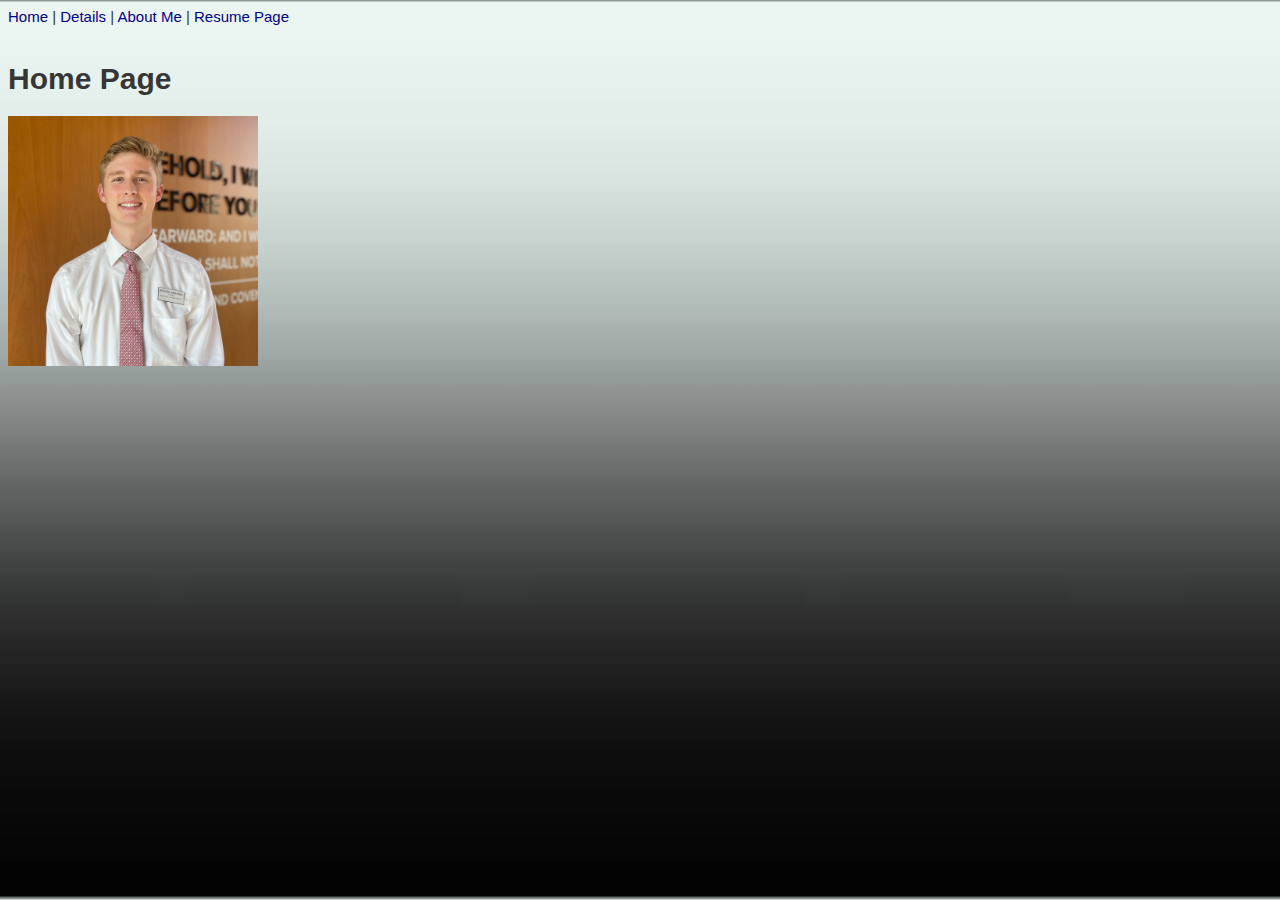
<file: IS201 WebDev/Index.html>
<!DOCTYPE html>
<html lang="en">
<head>
    <meta charset="UTF-8">
    <meta http-equiv="X-UA-Compatible" content="IE=edge">
    <meta name="viewport" content="width=device-width, initial-scale=1.0">
    <title>Tanner Andersen's Home Page</title>
    <link rel="stylesheet" href="style/styles.css"> 
    <!-- above is the link that connects us to the css code in the styles.css so we can use the same styles -->
</head>
<!-- links to other pages at top -->
<body class="homepg" width="800">
    <a href="#">Home</a> | 
    <a href="html/resume.html">Details</a> | 
    <a href="html/aboutme.html">About Me</a> |
    <a href="../index.html">Resume Page</a> <br><br>
<!-- title of page -->
    <h1>Home Page</h1>
<!-- profile image with sizing -->
    <img src="images/Andersen.jpg" width="250" alt="Tanner's MTC ID Pic">

</body>
</html>
</file>
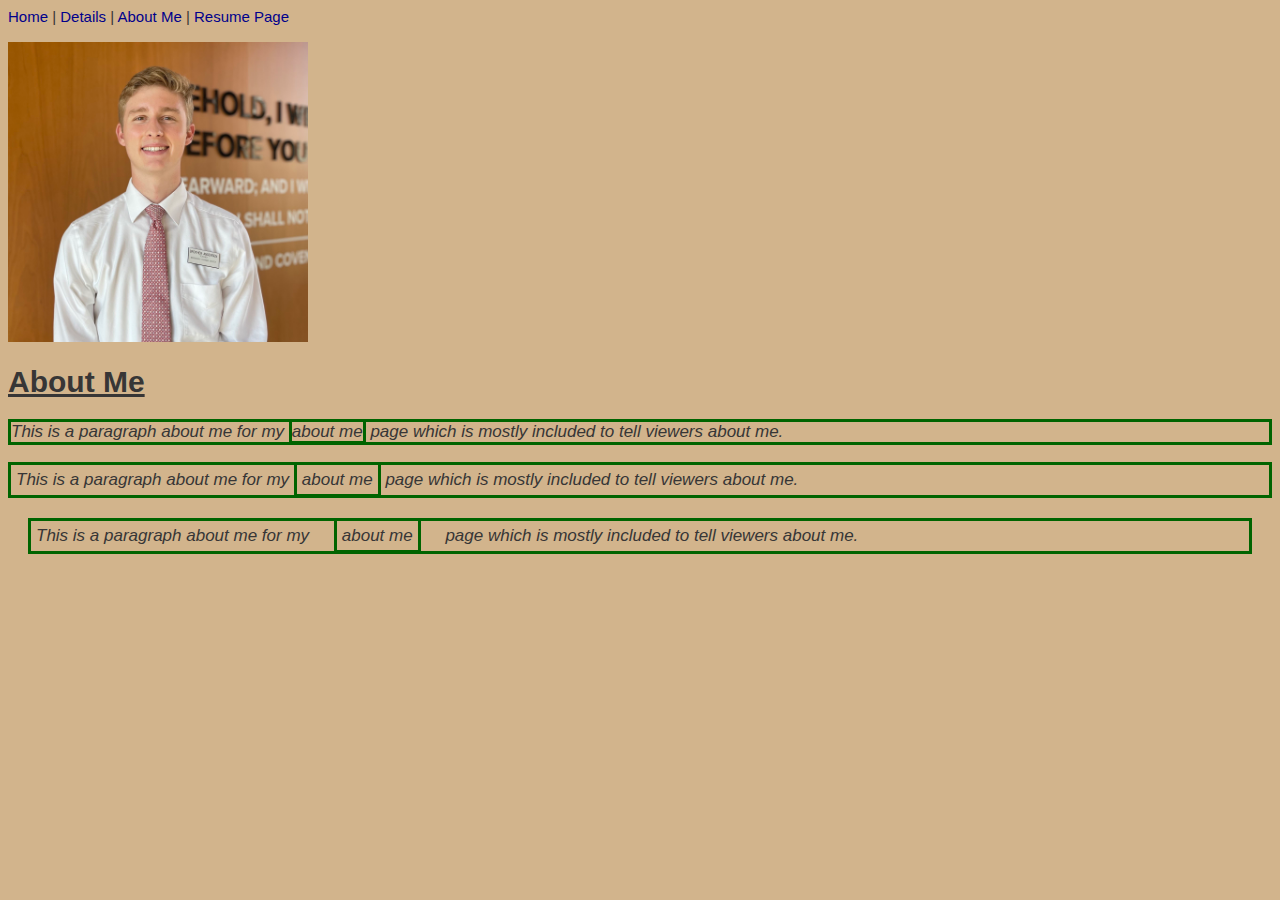
<file: IS201 WebDev/html/aboutme.html>
<!DOCTYPE html>
<html lang="en">
<head>
    <meta charset="UTF-8">
    <meta http-equiv="X-UA-Compatible" content="IE=edge">
    <meta name="viewport" content="width=device-width, initial-scale=1.0">
    <title class="resumelistheading">About Me</title>
    <link rel="stylesheet" href="../style/styles.css">
</head>   
</body>
<!-- links to other pages at top of about me page -->
    <a href="../Index.html" id="top">Home</a> |
    <a href="resume.html">Details</a> |
    <a href="#">About Me</a> |
    <a href="../../index.html">Resume Page</a> <br><br>
<!-- image and title go here -->
    <img src="../images/Andersen.jpg" width="300" alt="Tanner's MTC ID Pic">
    <br>
    <h1 class="underline">About Me</h1>

<body>
    <!-- paragraphs where layered css code is shown -->
    <p class="box1">This is a paragraph about me for my <span class="bold box1">about me</span> page which is mostly included to tell viewers about me. </p>
    <p class="box1 box2">This is a paragraph about me for my <span class="bold box1 box2">about me</span> page which is mostly included to tell viewers about me. </p>
    <p class="box1 box2 box3">This is a paragraph about me for my <span class="bold box1 box2 box3">about me</span> page which is mostly included to tell viewers about me. </p>
    
</html>
</file>
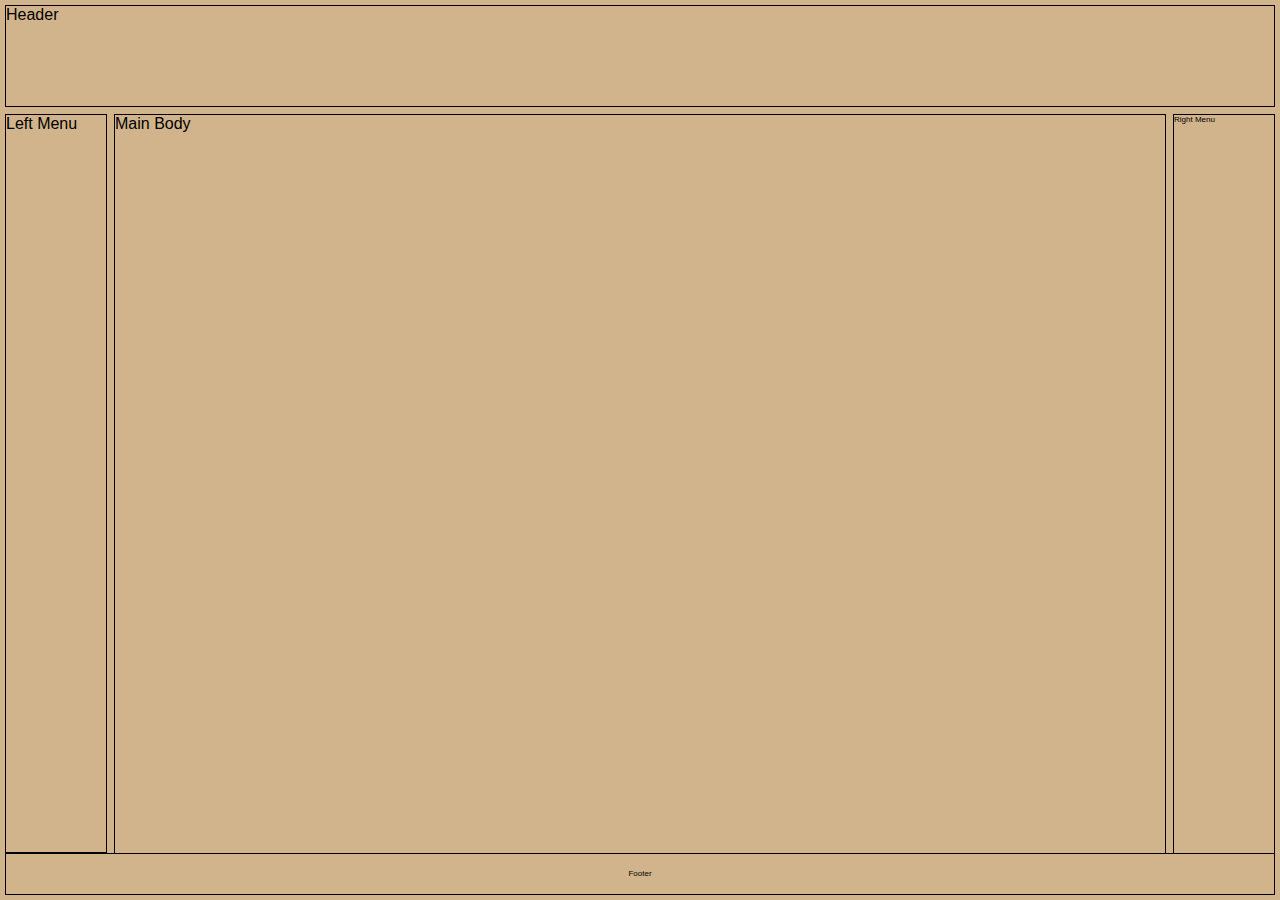
<file: IS201 WebDev/html/layout.html>
<!DOCTYPE html>
<html lang="en">
<head>
    <meta charset="UTF-8">
    <meta http-equiv="X-UA-Compatible" content="IE=edge">
    <meta name="viewport" content="width=device-width, initial-scale=1.0">
    <title>Document</title>
    <link rel="stylesheet" href="../style/layoutstyles.css">
</head>
<body>
    <div class="common header">Header</div>
    <div class="common left">Left Menu</div>
    <div class="common main">Main Body</div>
    <div class="common right">Right Menu</div>
    <div class="common footer">Footer</div>
</body>
</html>
</file>
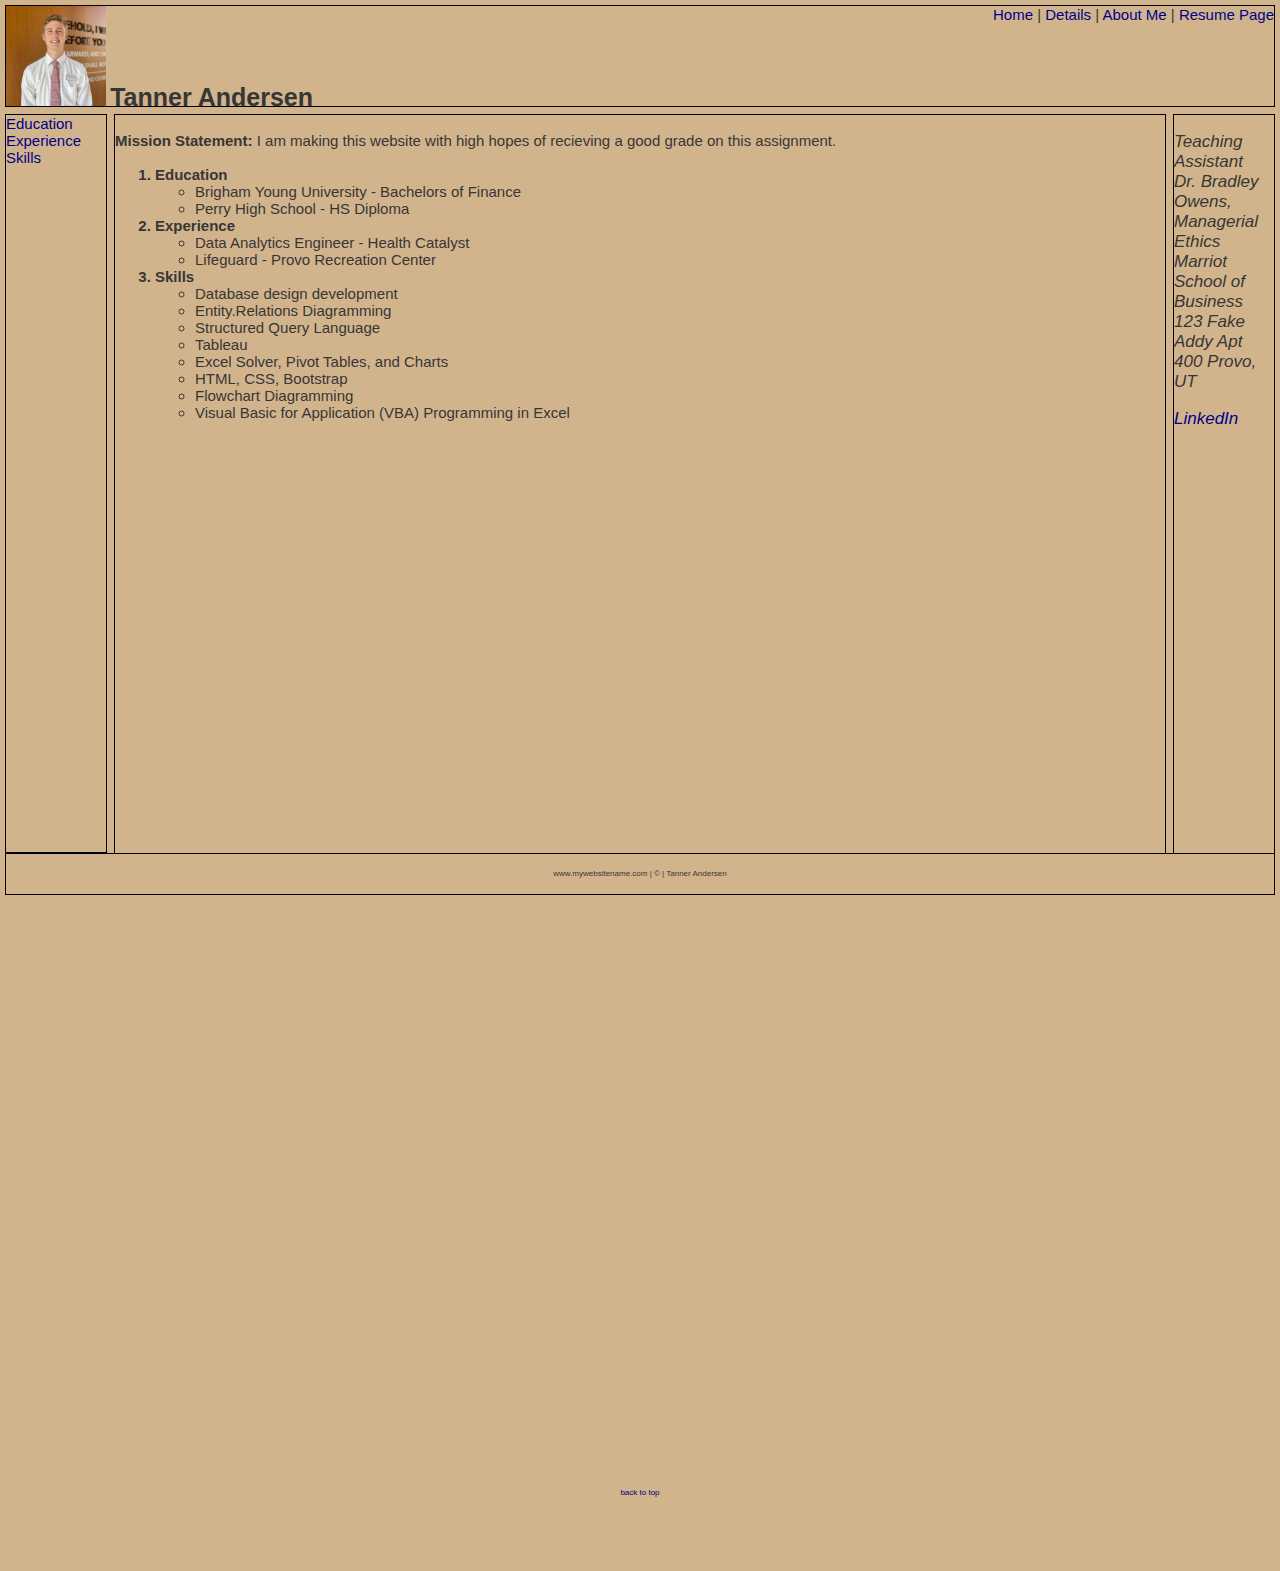
<file: IS201 WebDev/html/resume.html>
<!--
Tanner Andersen
Section 010
5 April 2023
-->
<!DOCTYPE html>
<html lang="en">
<head>
    <meta charset="UTF-8">
    <meta http-equiv="X-UA-Compatible" content="IE=edge">
    <meta name="viewport" content="width=device-width, initial-scale=1.0">
    <title>My Resume</title>
    <link rel="stylesheet" href="../style/styles.css">
    <link rel="stylesheet" href="../style/layoutstyles.css">
</head>
<!--add links to reference other pages-->
<body>
<!-- ------------------------------------------------------------------------------------------------------------------------- -->

    <!-- links to other elements of same page (why we use the #) -->
    <div class="common header">
            <img src="../images/Andersen.jpg" width="100" alt="Tanner's MTC ID Pic">
        <span class="title">
            Tanner Andersen
        </span>
        <span class="subheader">
            <a href="../Index.html" id="top">Home</a> |
            <a href="#">Details</a> |
            <a href="aboutme.html">About Me</a> |
            <a href="../../index.html">Resume Page</a>
        </span>

    </div>
<!-- ------------------------------------------------------------------------------------------------------------------------- -->

    <!-- image and title of resume page -->
    <div class="common left">
        <a href="#edu">Education</a> <br>
        <a href="#exp">Experience</a> <br>
        <a href="#skl">Skills</a> <br>
    </div>
<!-- ------------------------------------------------------------------------------------------------------------------------- -->

    <div class="common main"><br>
        <!--add mission statement-->
        <span class="resumelistheading">Mission Statement:</span> I am making this website with high hopes of recieving a good grade on this assignment.</p>

        <ol>
<!--add education-->
            <li id="edu" class="resumelistheading">Education
                <ul>
                    <li>Brigham Young University - Bachelors of Finance</li>
                    <li>Perry High School - HS Diploma</li>
                </ul>
            </li>
<!--add experience-->
        <li id="exp" class="resumelistheading">Experience
            <ul>
                <li>Data Analytics Engineer - Health Catalyst</li>
                <li>Lifeguard - Provo Recreation Center</li>
            </ul>
        </li>
<!--add skills-->
        <li id="skl" class="resumelistheading">Skills
            <ul>
                <li>Database design development</li>
                <li>Entity.Relations Diagramming</li>
                <li>Structured Query Language</li>
                <li>Tableau</li>
                <li>Excel Solver, Pivot Tables, and Charts</li>
                <li>HTML, CSS, Bootstrap</li>
                <li>Flowchart Diagramming</li>
                <li>Visual Basic for Application (VBA) Programming in Excel</li>
            </ul>
        
    </div>
<!-- ------------------------------------------------------------------------------------------------------------------------- -->

    <div class="common right">
        <p>
            Teaching Assistant <br>
            Dr. Bradley Owens, Managerial Ethics <br>
            Marriot School of Business <br>
            123 Fake Addy Apt 400 Provo, UT 
        <p>
    <!-- here we add a link to my linkedin page -->
         <p>
            <a href="http://www.linkedin.com/in/tanner-andersen" target="_blank" title="Personal LinkedIn Page">LinkedIn</a>
         </p>
    </div>
<!-- ------------------------------------------------------------------------------------------------------------------------- -->

    <div class="common footer">
        www.mywebsitename.com | &copy; | Tanner Andersen

</body>

<!-- add spaces so we can add links -->
            <p>&nbsp;</p>
            <p>&nbsp;</p>
            <p>&nbsp;</p>

            <iframe width="560" height="315" src="https://www.youtube.com/embed/JdddrUtWP7s" title="YouTube video player" frameborder="0" allow="accelerometer; autoplay; clipboard-write; encrypted-media; gyroscope; picture-in-picture; web-share" allowfullscreen></iframe>

            <p>&nbsp;</p>
            <p>&nbsp;</p>
            <p>&nbsp;</p>

            <div class='tableauPlaceholder' id='viz1682093690508' style='position: relative'><noscript><a href='#'><img alt='Position of the Sun ' src='https:&#47;&#47;public.tableau.com&#47;static&#47;images&#47;QK&#47;QK3573TCZ&#47;1_rss.png' style='border: none' /></a></noscript><object class='tableauViz'  style='display:none;'><param name='host_url' value='https%3A%2F%2Fpublic.tableau.com%2F' /> <param name='embed_code_version' value='3' /> <param name='path' value='shared&#47;QK3573TCZ' /> <param name='toolbar' value='yes' /><param name='static_image' value='https:&#47;&#47;public.tableau.com&#47;static&#47;images&#47;QK&#47;QK3573TCZ&#47;1.png' /> <param name='animate_transition' value='yes' /><param name='display_static_image' value='yes' /><param name='display_spinner' value='yes' /><param name='display_overlay' value='yes' /><param name='display_count' value='yes' /><param name='language' value='en-US' /></object></div>                <script type='text/javascript'>                    var divElement = document.getElementById('viz1682093690508');                    var vizElement = divElement.getElementsByTagName('object')[0];                    vizElement.style.width='1500px';vizElement.style.height='927px';                    var scriptElement = document.createElement('script');                    scriptElement.src = 'https://public.tableau.com/javascripts/api/viz_v1.js';                    vizElement.parentNode.insertBefore(scriptElement, vizElement);                </script>

            <p>&nbsp;</p>
            <a href="#top">back to top</a>
            <p>&nbsp;</p>
            <p>&nbsp;</p>
        </li>
    </ol>
</div>
</html>
</file>
<file: IS201 WebDev/style/styles.css>
/* This is css code to style the main body of text */
body { 
    font-family: Arial, Helvetica, sans-serif;
    font-size: 15px;
    color: rgb(55, 54, 54);
    background-color: tan;
} 
/* This code allows us to format the paragraphs in the other code */
p {
    font-size: 17px;
    font-style:italic;
}

/* Here we set everything in the li brackets to be normal so we can utilize the other css to format just the title */
li {font-weight: normal;}

/* links to other pages are formatted differently here */
a {
    color: darkblue;
    text-decoration: none;
}
/* changes the link to other pages when you hover over it */
a:hover {
    text-decoration: underline;
    font-weight: bold;
    /* font-size: 18px; */
}
/* changes color to blue when you have clicked on the link */
a:visited {
    color: darkgreen;
}
/* good way to format the headings */
.resumelistheading {
    font-weight: bold;
    font-style: normal;
}
/* for things that need to be underlined */
.underline{text-decoration: underline;}

/* add background pic to the home page */
.homepg{
    background-image: url('../images/Background.jpeg');
    background-size:cover
}
/* boxes just to show the changes in formatting when you layer the css on top of each other (shown in about me page) */
.box1 {
    border-width: 3px;
    border-style: solid;
    border-color: darkgreen;
}

.box2 {
    padding: 5px;
}

.box3 {
    margin: 20px;
}
</file>
<file: IS201 WebDev/style/layoutstyles.css>
/* formatting for body of layout */
body {
    background-color: tan;
    font-family: Verdana, Geneva, Tahoma, sans-serif;
}
/* common style we will use for most elements of layout.html */
.common {
    background-color: tan;
    border: 1px solid black;
    position: absolute;
}
/* this is the formatting so that the boxes don't sit on top of each other. they must be individual for each div */
.header {
    top: 5px;
    left: 5px;
    right: 5px;
    height: 100px;
    z-index: 2;
}
.left {
    top: 114px;
    left: 5px;
    width: 100px;
    bottom: 47px;
    z-index: 1;
    padding-top: 45 px;
}
.main {
    top: 114px;
    left: 114px;
    right: 114px;
    bottom: 39px;
}
.right {
    top: 114px;
    width: 100px;
    right: 5px;
    bottom: 39px;
    font-size: 8px;
}
.footer {
    bottom: 5px;
    left: 5px;
    right: 5px;
    height: 25px;
    font-size: 8px;
    text-align: center;
    padding-top: 15px;
}

.subheader {
    float: right;
}

.centername {
    text-align: center;
    top: 20px;
}

/* styling for the title */
.title {
    font-size: 25px;
    font-weight: bold;
    display: flexbox;
    justify-content: center;
    align-items: center;
    height: 50px;
}
</file>
